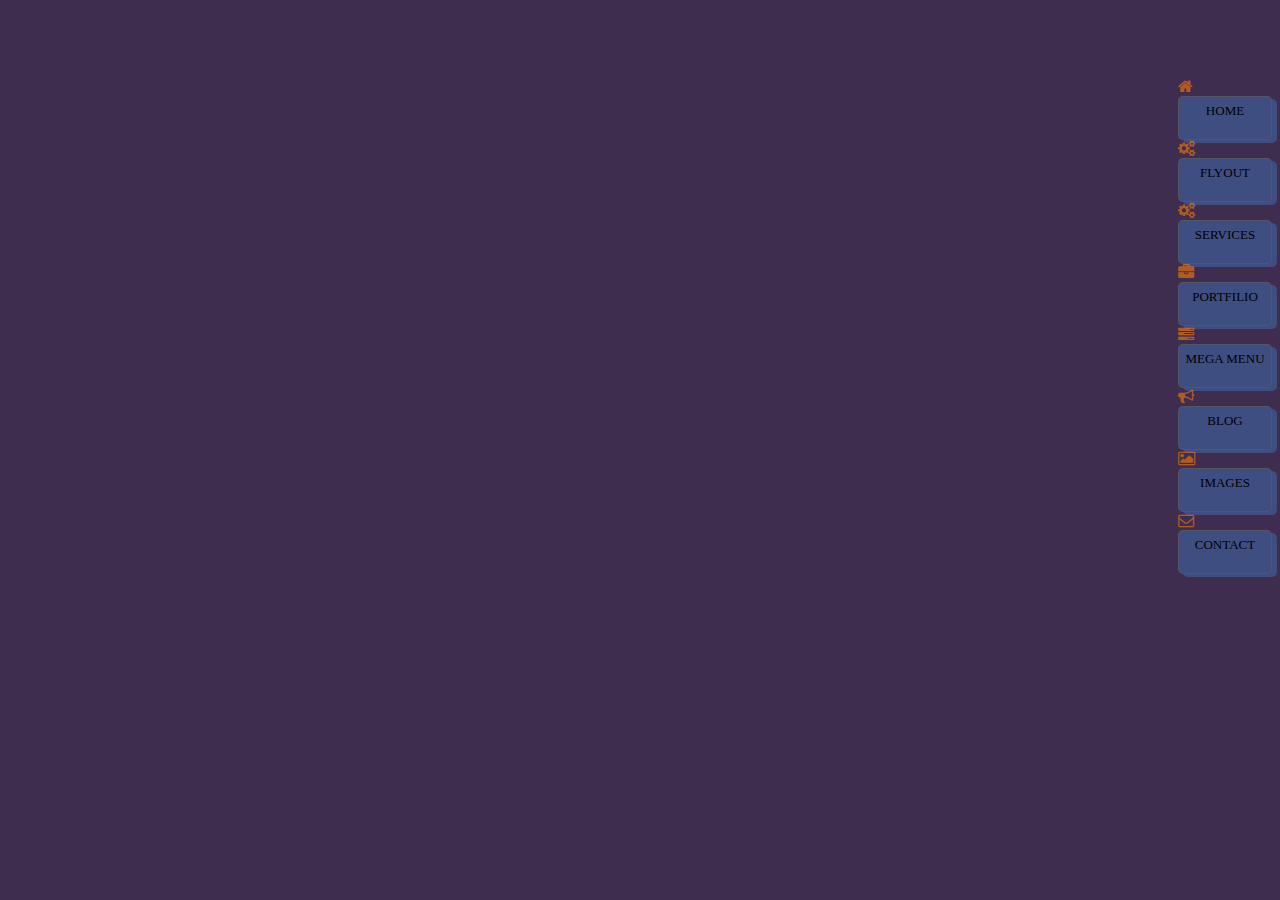
<file: index2.html>
<!DOCTYPE html>
<html lang="en">
<head>
    <meta charset="UTF-8">
    <meta name="viewport" content="width=device-width, initial-scale=1.0">
    <title>Document</title>
    <link rel="stylesheet" href="style2.css">
    <link rel="stylesheet" href="font-awesome-4.7.0/css/font-awesome.min.css">

</head>
<body>
    <thead>
        <ul>
        <i class="fa fa-home"></i><li>HOME</li>
        <i class="fa fa-cogs"></i><li>FLYOUT</li>
        <i class="fa fa-cogs"></i><li>SERVICES</li>
        <i class="fa fa-briefcase"></i><li>PORTFILIO</li>
        <i class="fa fa-tasks"></i><li>MEGA MENU</li>
        <i class="fa fa-bullhorn"></i><li>BLOG</li>
        <i class="fa fa-image"></i><li>IMAGES</li>
        <i class="fa fa-envelope-o"></i><li>CONTACT</li>
    </ul>
    </thead>
 </body>
</html>
</file>
<file: style2.css>
body{
    background-color: rgb(49, 32, 66);
}
i{
    color: rgba(255, 123, 0, 0.616);
}
ul{
    list-style-type: none;
    margin-left: 370px;
    margin-top: 70px;
    
}
li{
    display: inline-block;
    font-size: small;
    text-align: center;
    height: 30px;
    width: 80px;
    cursor: pointer;
}
li{    
    background-color: rgb(62, 78, 129);
    display: inline-block;
    border: 1px solid rgba(99, 90, 90, 0.637);
    padding: 6px;
    border-radius: 5px;
}
li:hover{
    box-shadow: 5px 3px rgb(38, 89, 155);
    background-color: rebeccapurple;
}
li{
    box-shadow: 5px 3px rgb(62, 78, 129);   
}
@media only screen and (max-width: 1340px) {
    body {
      background-color: rgb(63, 45, 80);
    }
    li{
        display: block;
    }
    ul{
        margin-left: 0px;
        float: right;
    }
}
</file>
